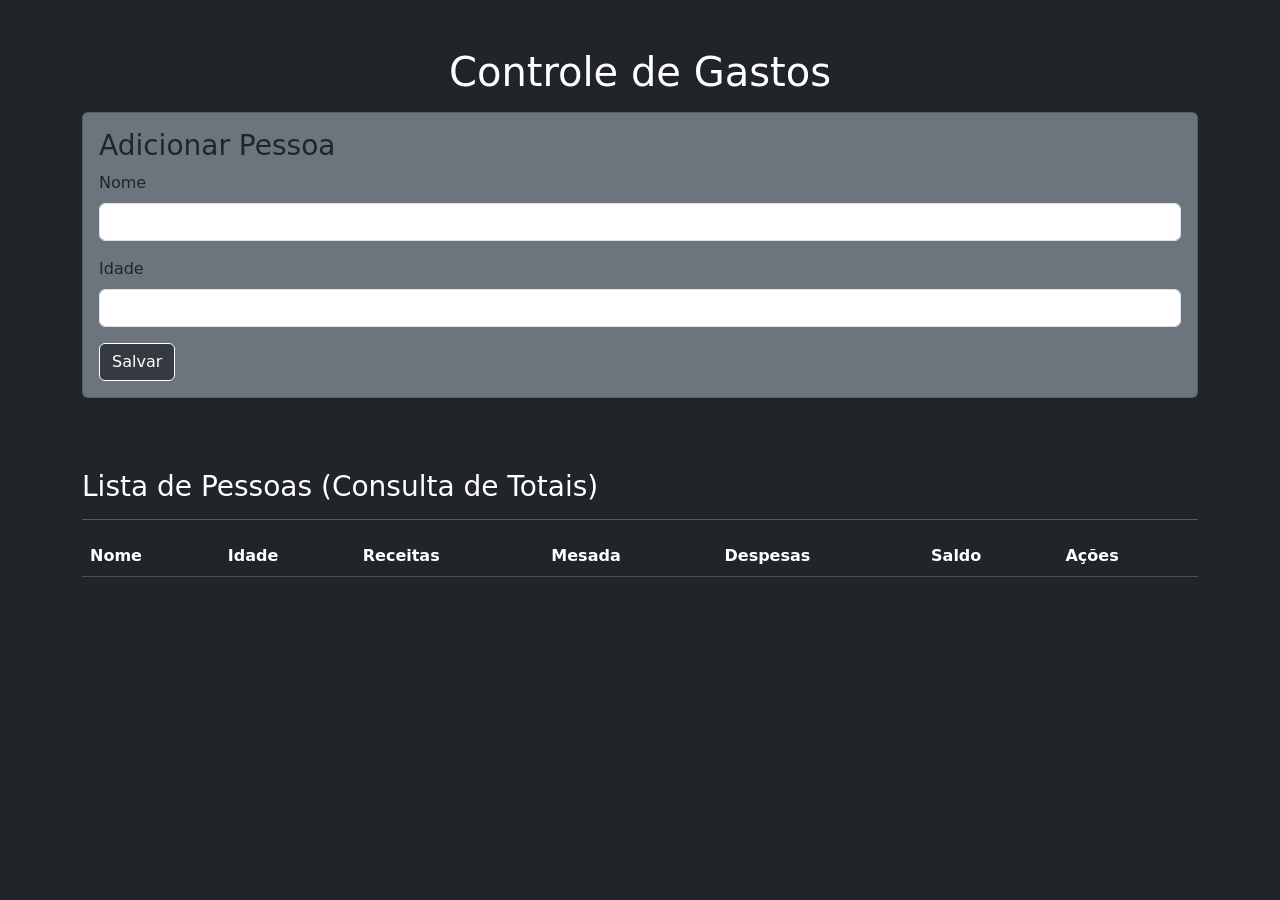
<file: controle_gastos_frontend/index.html>
<!DOCTYPE html>
<html lang="pt-br">
  <head>
    <meta charset="UTF-8" />
    <meta name="viewport" content="width=device-width, initial-scale=1.0" />
    <title>Controle de Gastos</title>
    <link
      href="https://cdn.jsdelivr.net/npm/bootstrap@5.3.0/dist/css/bootstrap.min.css"
      rel="stylesheet"
    />
    <link rel="stylesheet" href="assets/css/style.css">
  </head>
  <body class="bg-dark text-white">
    <div class="container mt-5">
      <h1 class="text-center">Controle de Gastos</h1>

      <!-- Formulário para adicionar pessoa -->
      <div class="card bg-secondary p-3 mt-3">
        <h3>Adicionar Pessoa</h3>
        <form id="pessoaForm">
          <div class="mb-3">
            <label for="nome" class="form-label">Nome</label>
            <input type="text" class="form-control" id="nome" required />
          </div>
          <div class="mb-3">
            <label for="idade" class="form-label">Idade</label>
            <input type="number" class="form-control" id="idade" required />
          </div>
          <button type="submit" class="btn btn-custom">Salvar</button>
        </form>
      </div>

      <!-- Lista de Pessoas -->
      <div class="mt-5">
        <br>
        <h3>Lista de Pessoas (Consulta de Totais)</h3>
        <hr>
        <table class="table table-striped table-dark">
          <thead>
            <tr>
              <th>Nome</th>
              <th>Idade</th>
              <th>Receitas</th>
              <th>Mesada</th>
              <th>Despesas</th>
              <th>Saldo</th>
              <th>Ações</th>
            </tr>
          </thead>
          <tbody id="pessoasList"></tbody>
        </table>
      </div>

    </div>
    <br>
    <br>

    <script src="https://cdn.jsdelivr.net/npm/bootstrap@5.3.0/dist/js/bootstrap.bundle.min.js"></script>
    <script src="assets/js/main.js"></script>
  </body>
</html>
</file>
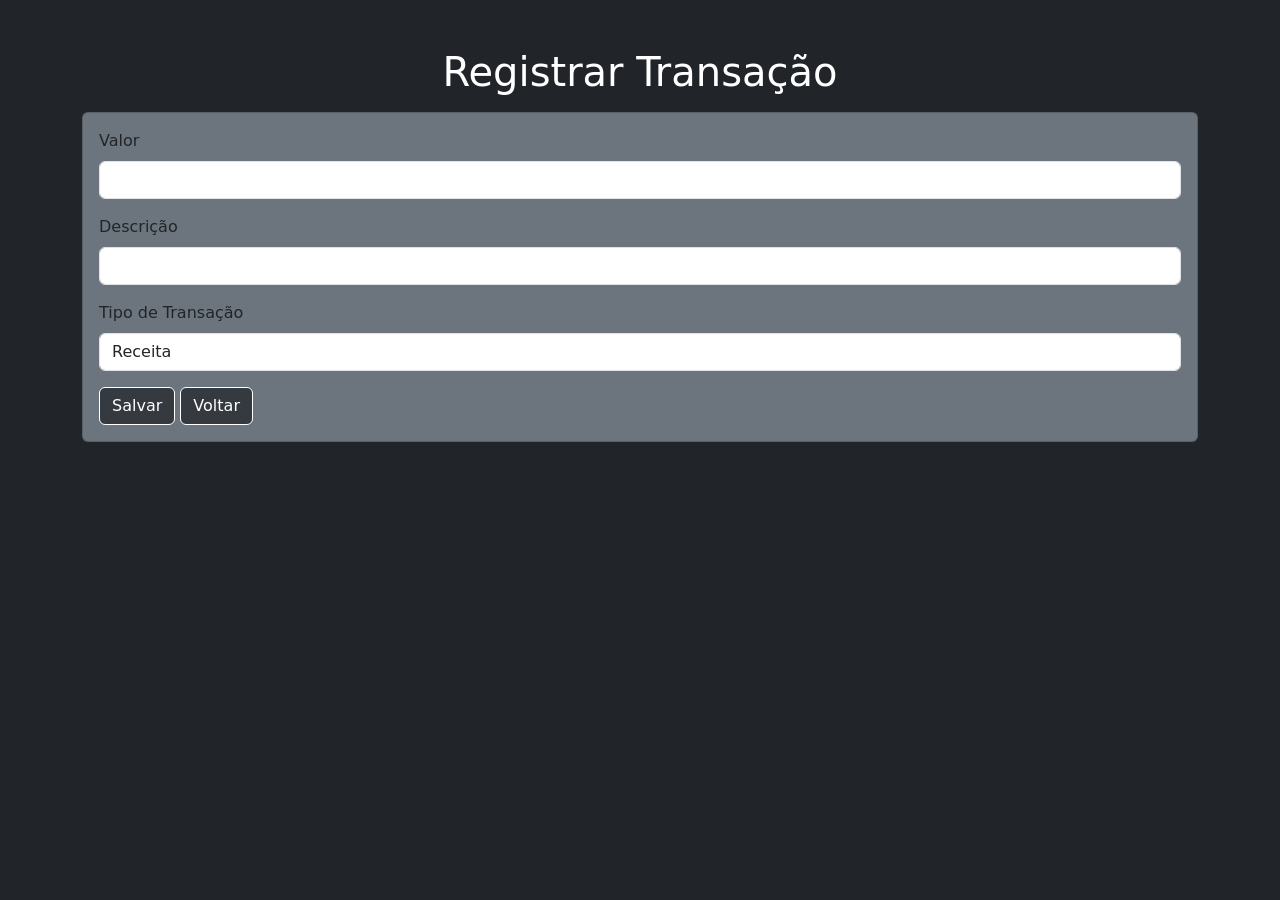
<file: controle_gastos_frontend/registrar-transacao.html>
<!DOCTYPE html>
<html lang="pt-br">
  <head>
    <meta charset="UTF-8" />
    <meta name="viewport" content="width=device-width, initial-scale=1.0" />
    <title>Registrar Transação</title>
    <link
      href="https://cdn.jsdelivr.net/npm/bootstrap@5.3.0/dist/css/bootstrap.min.css"
      rel="stylesheet"
    />
    <link rel="stylesheet" href="assets/css/style.css" />
  </head>
  <body class="bg-dark text-white">
    <div class="container mt-5">
      <h1 class="text-center">Registrar Transação</h1>
      <div class="card bg-secondary p-3 mt-3">
        <form id="transacaoForm">
          <div class="mb-3">
            <label for="valor" class="form-label">Valor</label>
            <input
              type="number"
              step="0.01"
              class="form-control"
              id="valor"
              required
            />
          </div>
          <div class="mb-3">
            <label for="descricao" class="form-label">Descrição</label>
            <input type="text" class="form-control" id="descricao" required />
          </div>
          <div class="mb-3">
            <label for="tipo" class="form-label">Tipo de Transação</label>
            <select class="form-control" id="tipo" required>
              <option value="RECEITA">Receita</option>
              <option value="DESPESA">Despesa</option>
            </select>
          </div>
          <button type="submit" class="btn btn-custom">Salvar</button>
          <a href="index.html" class="btn btn-custom">Voltar</a>
        </form>
      </div>
    </div>

    <script src="https://cdn.jsdelivr.net/npm/bootstrap@5.3.0/dist/js/bootstrap.bundle.min.js"></script>
    <script src="assets/js/transacao.js"></script>
  </body>
</html>
</file>
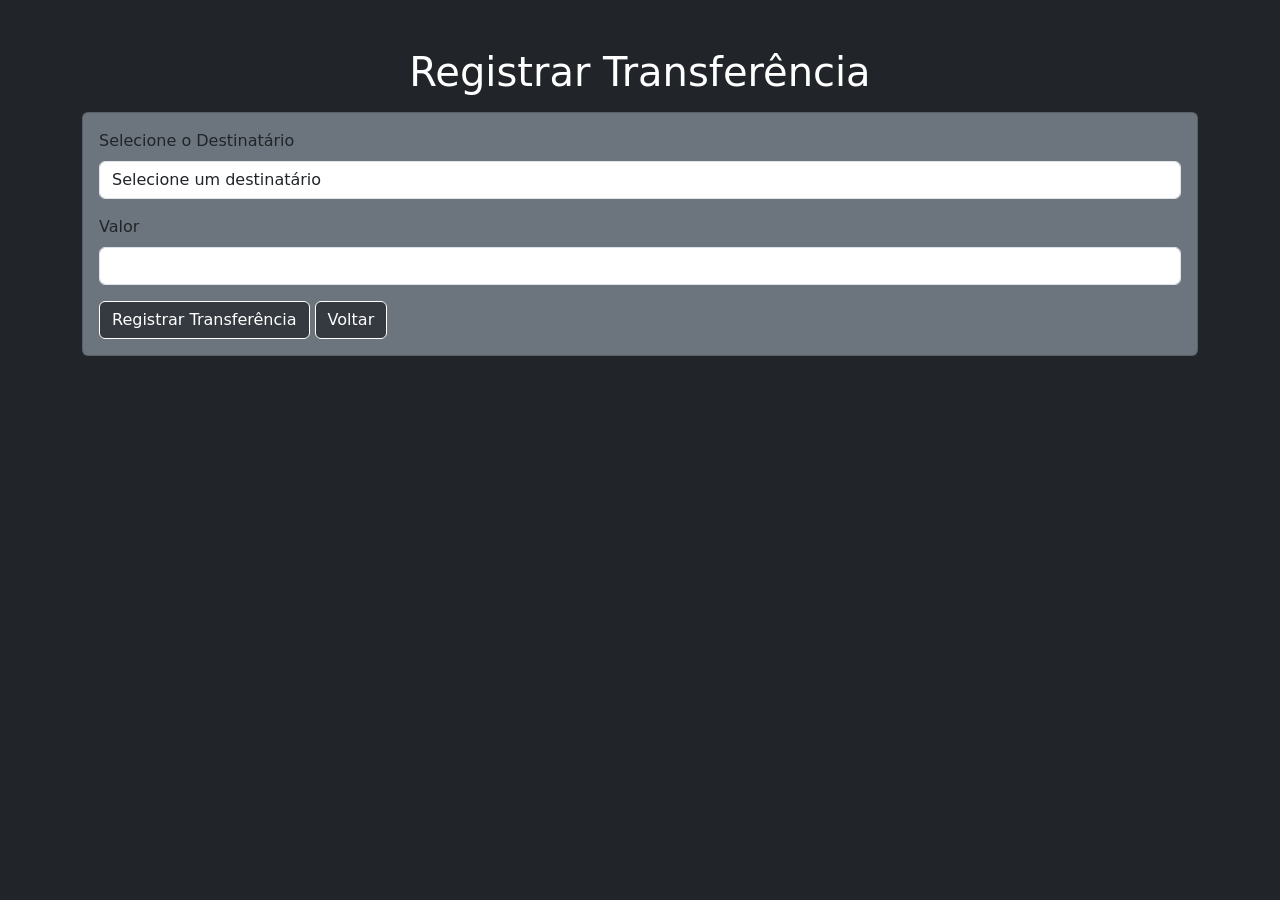
<file: controle_gastos_frontend/registrar-transferencia.html>
<!DOCTYPE html>
<html lang="pt-br">
  <head>
    <meta charset="UTF-8" />
    <meta name="viewport" content="width=device-width, initial-scale=1.0" />
    <title>Registrar Transferência</title>
    <link
      href="https://cdn.jsdelivr.net/npm/bootstrap@5.3.0/dist/css/bootstrap.min.css"
      rel="stylesheet"
    />
    <link rel="stylesheet" href="assets/css/style.css" />
  </head>
  <body class="bg-dark text-white">
    <div class="container mt-5">
      <h1 class="text-center">Registrar Transferência</h1>
      <div class="card bg-secondary p-3 mt-3">
        <form id="transferenciaForm">
          <div class="mb-3">
            <label for="destinatarioId" class="form-label"
              >Selecione o Destinatário</label
            >
            <select class="form-control" id="destinatarioId" required>
              <option value="">Selecione um destinatário</option>
            </select>
          </div>
          <div class="mb-3">
            <label for="valor" class="form-label">Valor</label>
            <input
              type="number"
              step="0.01"
              class="form-control"
              id="valor"
              required
            />
          </div>
          <button type="submit" class="btn btn-custom">
            Registrar Transferência
          </button>
          <a href="index.html" class="btn btn-custom">Voltar</a>
        </form>
      </div>
    </div>

    <script src="https://cdn.jsdelivr.net/npm/bootstrap@5.3.0/dist/js/bootstrap.bundle.min.js"></script>
    <script src="assets/js/transferencia.js"></script>
  </body>
</html>
</file>
<file: controle_gastos_frontend/assets/css/style.css>
.btn-custom {
    background-color: #343a40; /* Cor de fundo igual ao background */
    border: 1px solid #ffffff; /* Borda branca para contraste */
    color: white; /* Cor do texto */
  }
.btn-custom:hover {
    background-color: #495057; /* Cor de fundo ao passar o mouse */
    border-color: #ffffff; /* Mantém a borda branca ao passar o mouse */
}
</file>
